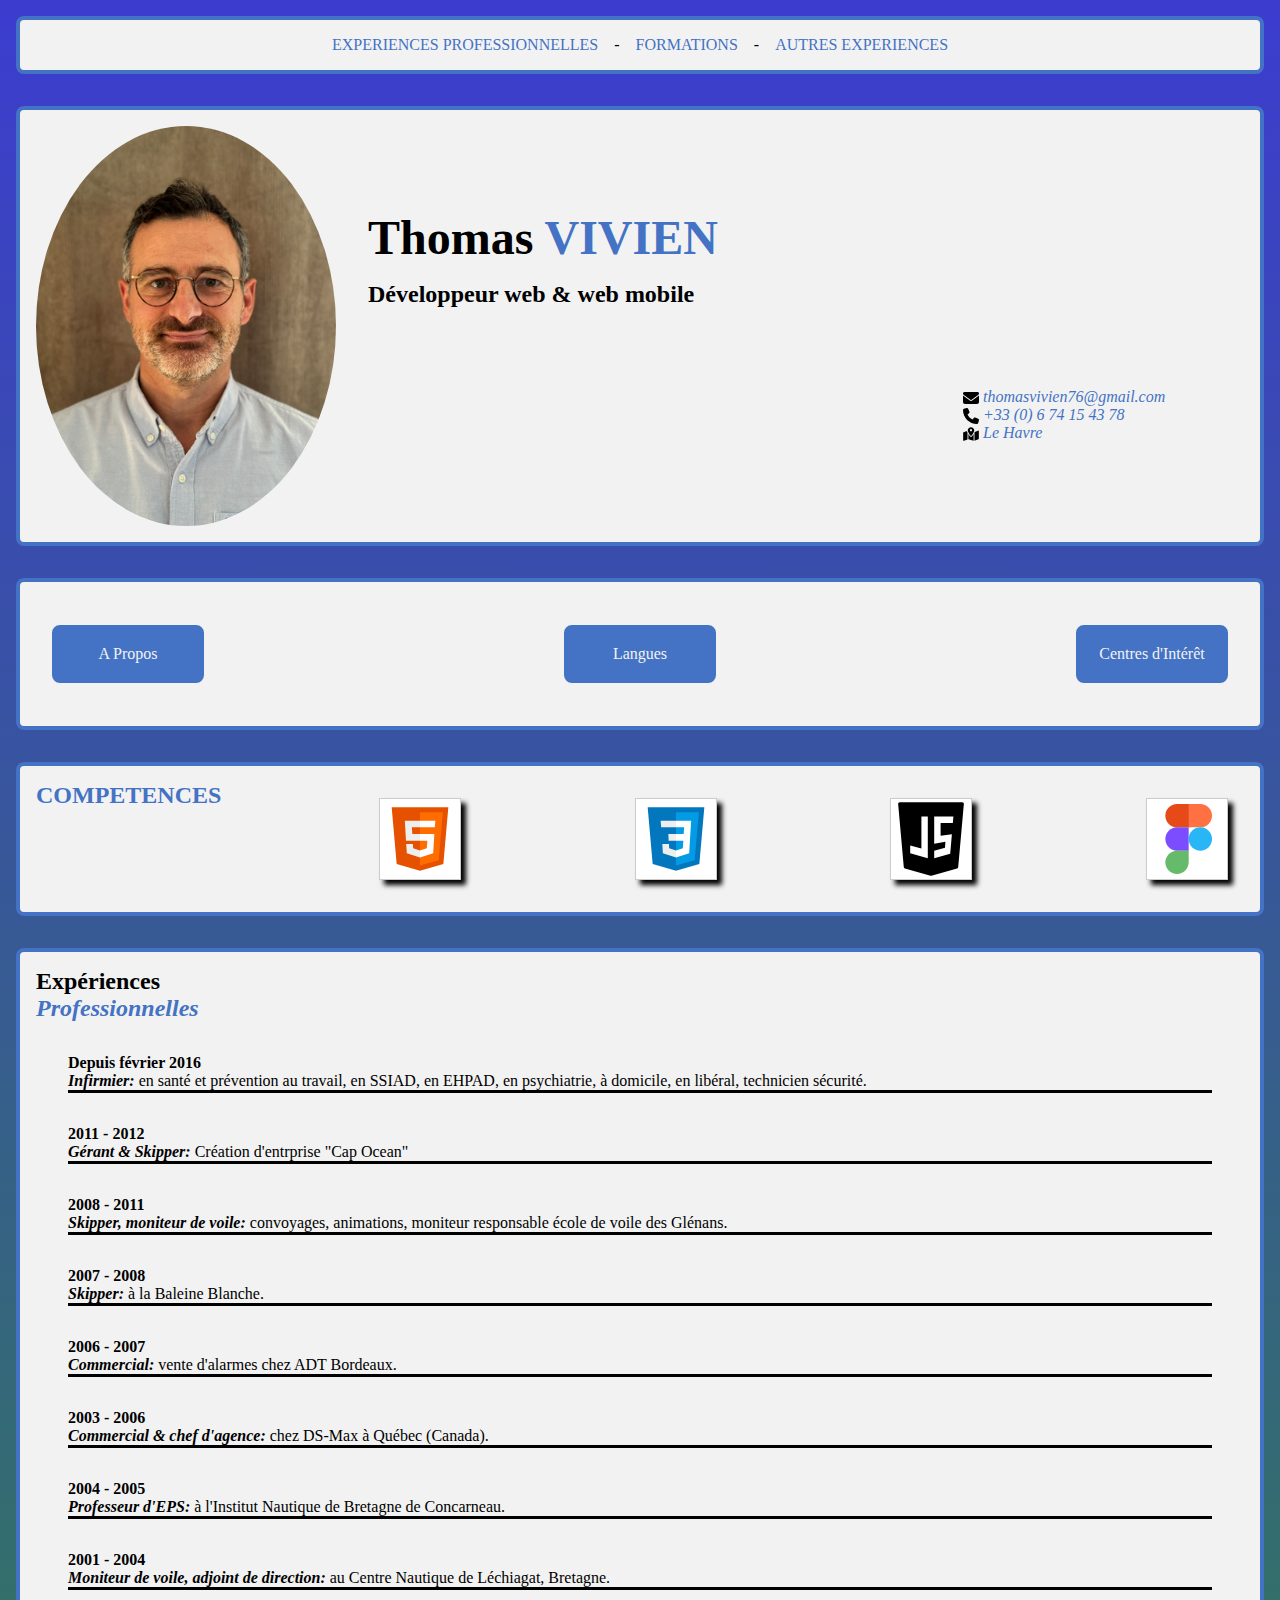
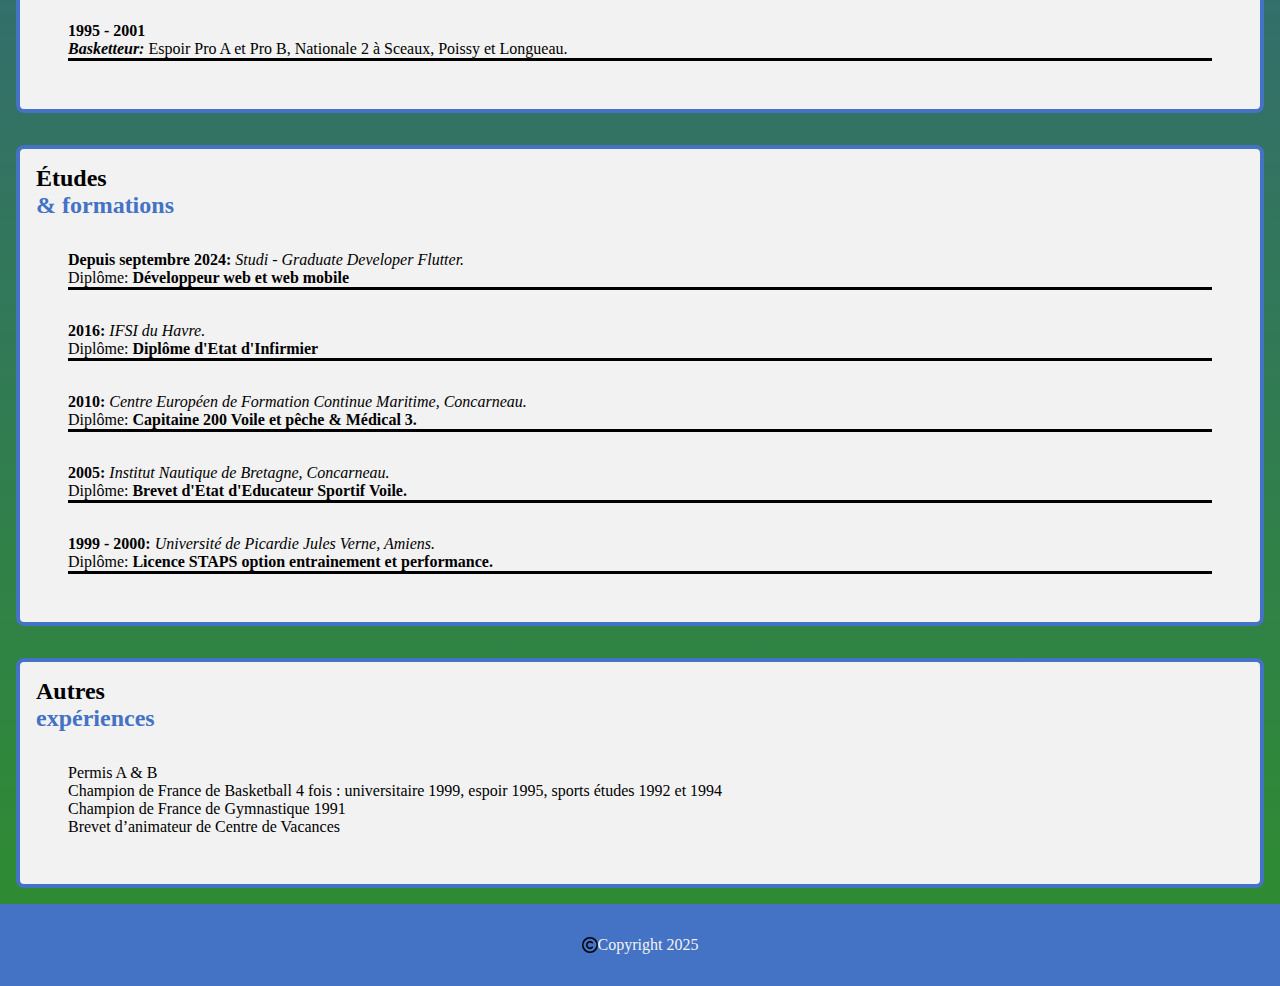
<file: index.html>
<!DOCTYPE html>
<html lang="fr-FR">
<head>
    <meta charset="UTF-8">
    <meta name="viewport" content="width=device-width, initial-scale=1.0">
    <title>Curriculum Vitae</title>

    <link rel="stylesheet" href="./assets/css/style.css">
</head>
<body>

    <header class="header flux border">
        

        <nav class="header__nav">
            <ul class="header__list-links">
                <li><a href="#section-four">EXPERIENCES PROFESSIONNELLES</a></li>
                <p class="a">-</p>
                <li><a href="#section-five">FORMATIONS</a></li>
                <p class="a">-</p>
                <li><a href="#section-six">AUTRES EXPERIENCES</a></li>
            </ul>
        </nav>
    </header>

    <main class="main flux">

        <section class="bandeau-one border">
            <img class="bandeau-one__photo" src="./assets/images/photo cv.jpeg" alt="photo CV">
            <div class="bandeau-one__administratif">
                <h1>Thomas <span class="text-blue">VIVIEN</span>
                <h2>Développeur web & web mobile</h2>
                <address class="bandeau-one__administratif__adresses">
                    <ul class="section-one__adresses">
                        <li><img src="./assets/images/mail.svg" alt="email"><a href="mailto:thomasvivien76@gmail.com"> thomasvivien76@gmail.com</a></li>
                        <li><img src="./assets/images/phone.svg" alt="téléphone"><a href="tel:+33674154378"> +33 (0) 6 74 15 43 78</a></li>
                        <li><img src="./assets/images/point_gps.svg" alt="email"><a href="https://fr.mappy.com/plan/76600-le-havre"> Le Havre</a></li>
                    </ul>
                </address>
            </div>
        </section>

        <section class="section-two border">
            <a class="section-two__border" href="./assets/Pages_TRIREF/A_Propos.html">A Propos</a>
            <a class="section-two__border" href="./assets/Pages_TRIREF/Langues.html">Langues</a>
            <a class="section-two__border" href="./assets/Pages_TRIREF/Centres_d_interet.html">Centres d'Intérêt</a>
        </section>

        <section class="section-three border">
            <h2 class="text-blue">COMPETENCES</h2>

            <div class="section-three__logo">
                <img class="section-three__logo-logo" src="./assets/images/icons8-html-5.svg" alt="logo HTML"><p class="section-three__texte">HTML <img class="section-three__loading" src="./assets/images/chargement2.0.png" alt="loading">80% </p></div>
                
                <div class="section-three__logo">
                <img class="section-three__logo-logo" src="./assets/images/icons8-logo-css.svg" alt="logo CSS"><p class="section-three__texte">CSS<img class="section-three__loading" src="./assets/images/chargement2.0.png" alt="loading">80% </p></div>
                
                <div class="section-three__logo">
                <img class="section-three__logo-logo" src="./assets/images/icons8-javascript-logo.svg" 
                alt="logo JavaScript"><p class="section-three__texte">JavaScript<img class="section-three__loading" src="./assets/images/chargement2.0.png" alt="loading">40% </p></div>
                
                <div class="section-three__logo">
                <img class="section-three__logo-logo" src="./assets/images/icons8-figma.svg" alt="logo Figma"><p class="section-three__texte">Figma<img class="section-three__loading" src="./assets/images/chargement2.0.png" alt="loading">60% </p></div>
        </section>


        <section id="section-four" class= "border">

                <h2>Expériences <br><span class="text-blue"><em><strong>Professionnelles</strong></em></span></h2>

                <p><strong>Depuis février 2016 
                    <br> 
                    <em>Infirmier: </em></strong>
                    en santé et prévention au travail, en SSIAD, en EHPAD, en psychiatrie, à domicile, en libéral, technicien sécurité.
                </p>

                <p><strong>2011 - 2012
                    <br>
                    <em>Gérant & Skipper:</em></strong> 
                    Création d'entrprise "Cap Ocean"
                </p>

                <p><strong>2008 - 2011 
                    <br>
                    <em>Skipper, moniteur de voile:</strong></em> 
                    convoyages, animations, moniteur responsable école de voile des Glénans.
                <p><strong>2007 - 2008
                    <br>
                    <em>Skipper:</strong></em> 
                    à la Baleine Blanche.
                </p>

                <p><strong>2006 - 2007
                    <br>
                    <em>Commercial:</strong></em> 
                    vente d'alarmes chez ADT Bordeaux.
                </p>

                <p><strong>2003 - 2006
                    <br>
                    <em>Commercial & chef d'agence:</strong></em>
                    chez DS-Max à Québec (Canada).
                </p>

                <p><strong>2004 - 2005
                    <br>
                    <em>Professeur d'EPS:</strong></em>
                        à l'Institut Nautique de Bretagne de Concarneau.
                </p>

                <p><strong>2001 - 2004
                    <br>
                    <em>Moniteur de voile, adjoint de direction:</strong></em> 
                    au Centre Nautique de Léchiagat, Bretagne.
                </p>

                <p><strong>1995 - 2001
                    <br>
                    <em>Basketteur:</strong></em> 
                    Espoir Pro A et Pro B, Nationale 2 à Sceaux, Poissy et Longueau.
                </p>
        </section>

        <!--bandeau études & formation-->

        <section id="section-five" class="border">

            <h2>Études <br><span class="text-blue">& formations</span></h2>

            <p>
                <strong>Depuis septembre 2024:</strong> <em>Studi - Graduate Developer Flutter.</em>
                <br>
                Diplôme: <strong>Développeur web et web mobile</strong>
            </p>
            <p>
                <strong>2016:</strong> <em>IFSI du Havre.</em>
                <br>
                Diplôme: <strong>Diplôme d'Etat d'Infirmier</strong>
            </p>
            <p>
                <strong>2010:</strong> <em>Centre Européen de Formation Continue Maritime, Concarneau.</em> 
                <br>
                Diplôme: <strong>Capitaine 200 Voile et pêche & Médical 3.</strong>
            </p>
            <p>
                <strong>2005:</strong> <em>Institut Nautique de Bretagne, Concarneau.</em> 
                <br>
                Diplôme: <strong>Brevet d'Etat d'Educateur Sportif Voile.</strong>
            </p>
            <p>
                <strong>1999 - 2000:</strong> <em>Université de Picardie Jules Verne, Amiens.</em> 
                <br>
                Diplôme: <strong>Licence STAPS option entrainement et performance.</strong>
            </p>
        </section>

        <!--bandeau autres expériences-->

        <section id="section-six" class="border">

            <h2>Autres <br><span class="text-blue">expériences</span></h2>

            <p class="section-six__p">
            Permis A & B
            <br>
            Champion de France de Basketball 4 fois : universitaire 1999, espoir 1995, sports études 1992 et 1994
            <br>
            Champion de France de Gymnastique 1991
            <br>
            Brevet d’animateur de Centre de Vacances
            </p>

        </section>        

    </main>
    
</body>
<footer>
    <img src="./assets/images/Copyright--Streamline-Font-Awesome.svg" alt=""> Copyright 2025
</footer>
</html>
</file>
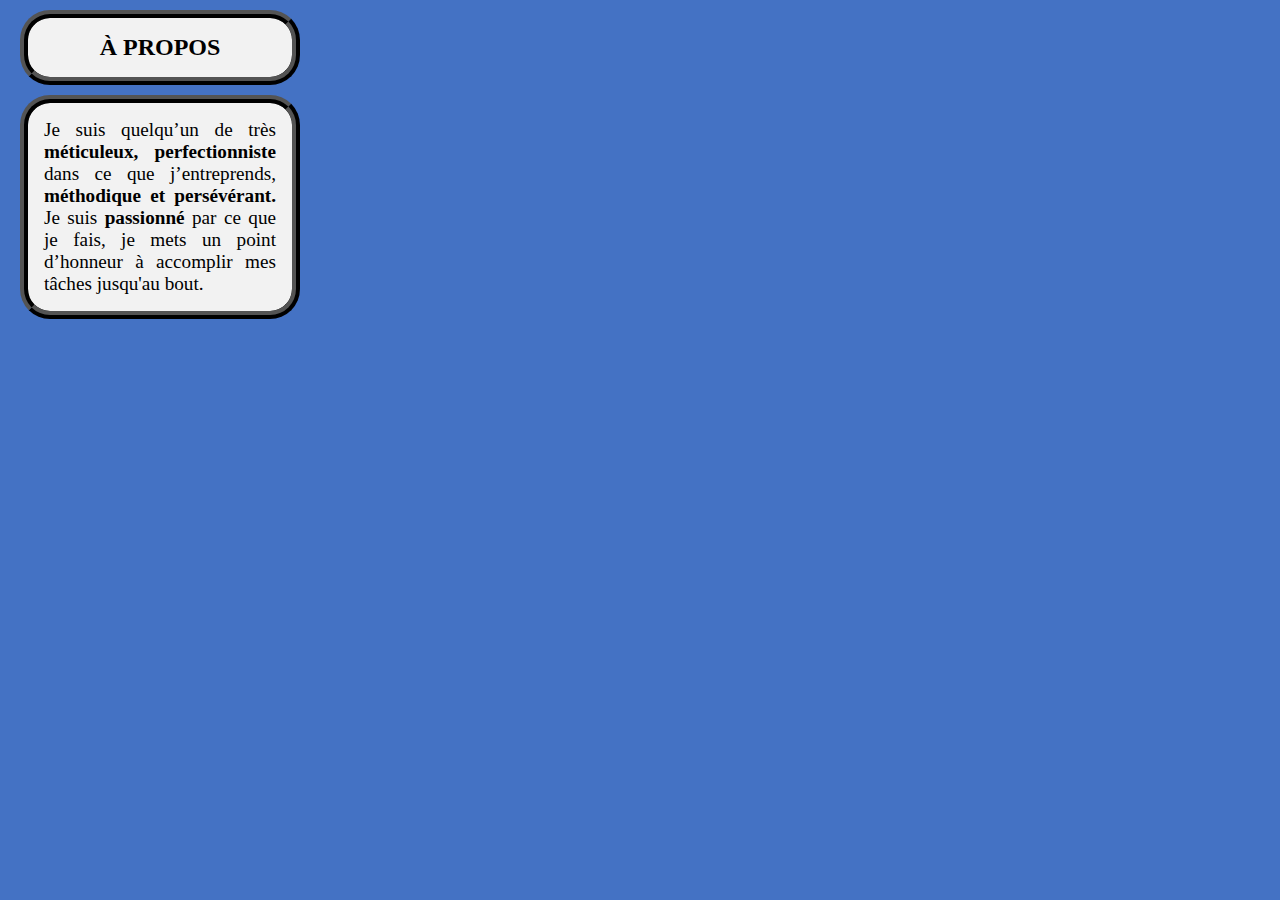
<file: assets/Pages_TRIREF/A_Propos.html>
<!DOCTYPE html>
<html lang="fr">
<head>
    <meta charset="UTF-8">
    <meta name="viewport" content="width=device-width, initial-scale=1.0">
    <title>A_Propos</title>
    <link rel="stylesheet" href="./TRIREF.css">
</head>
<body>
    <h2>À PROPOS</h2>
            <p align="justify">
                Je suis quelqu’un de très <span id="gras">méticuleux, perfectionniste</span> dans ce que j’entreprends, <span id="gras">méthodique et persévérant.</span>  Je suis <span id="gras">passionné</span>  par ce que je fais, je mets un point d’honneur à accomplir mes tâches jusqu'au bout.
            </p>
          
</body>
</html>
</file>
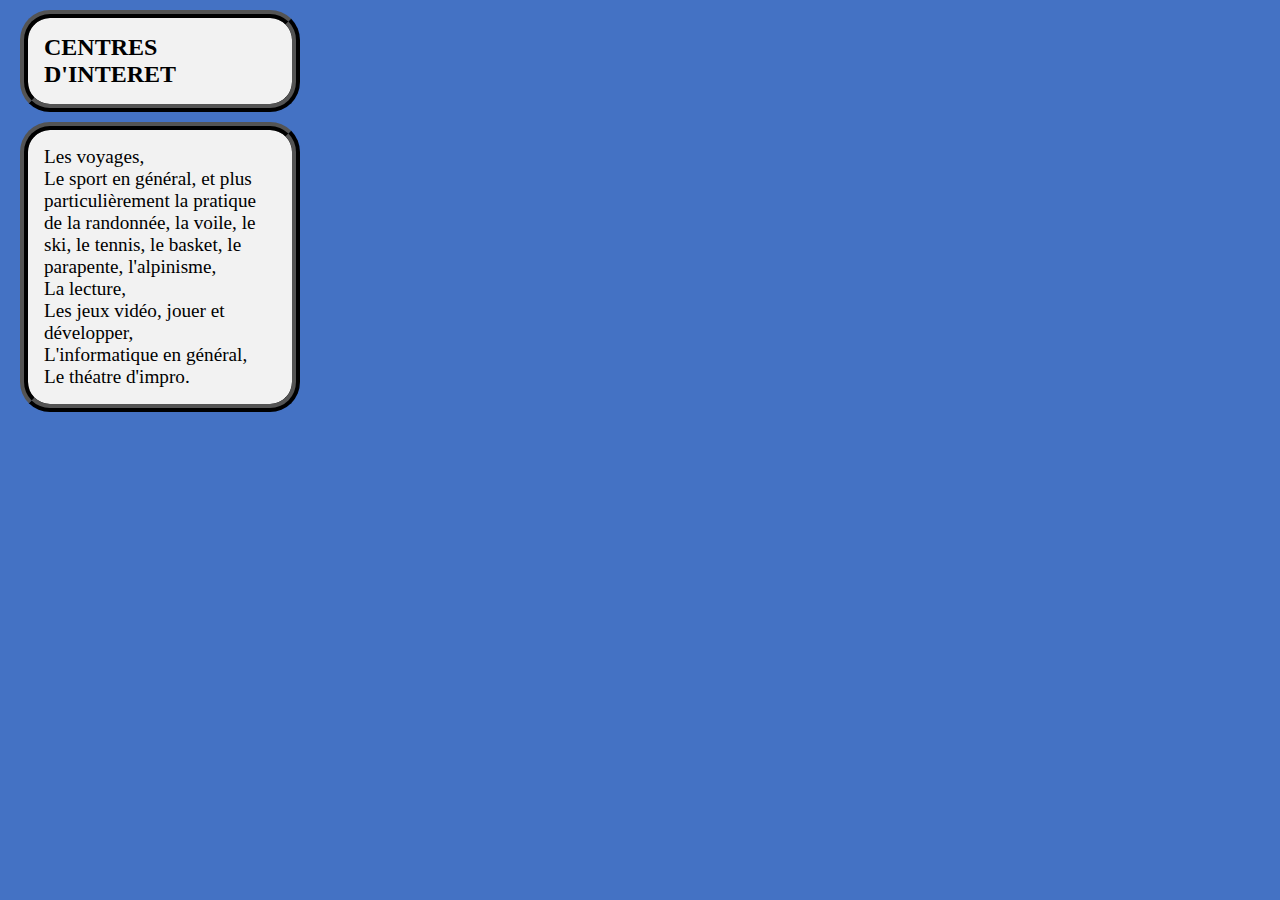
<file: assets/Pages_TRIREF/Centres_d_interet.html>
<!DOCTYPE html>
<html lang="fr">
<head>
    <meta charset="UTF-8">
    <meta name="viewport" content="width=device-width, initial-scale=1.0">
    <title>Centres d'intéret</title>
    <link rel="stylesheet" href="./TRIREF.css">
</head>
<body>
    <h2>CENTRES D'INTERET</h2>
            <p>
                Les voyages, 
                <br>
                Le sport en général, et plus particulièrement la pratique de la randonnée, la voile, le ski, le tennis, le basket, le parapente, l'alpinisme,
                <br>
                La lecture,
                <br>
                Les jeux vidéo, jouer et développer, 
                <br>
                L'informatique en général,
                <br>
                Le théatre d'impro.
            </p>
</body>
</html>
</file>
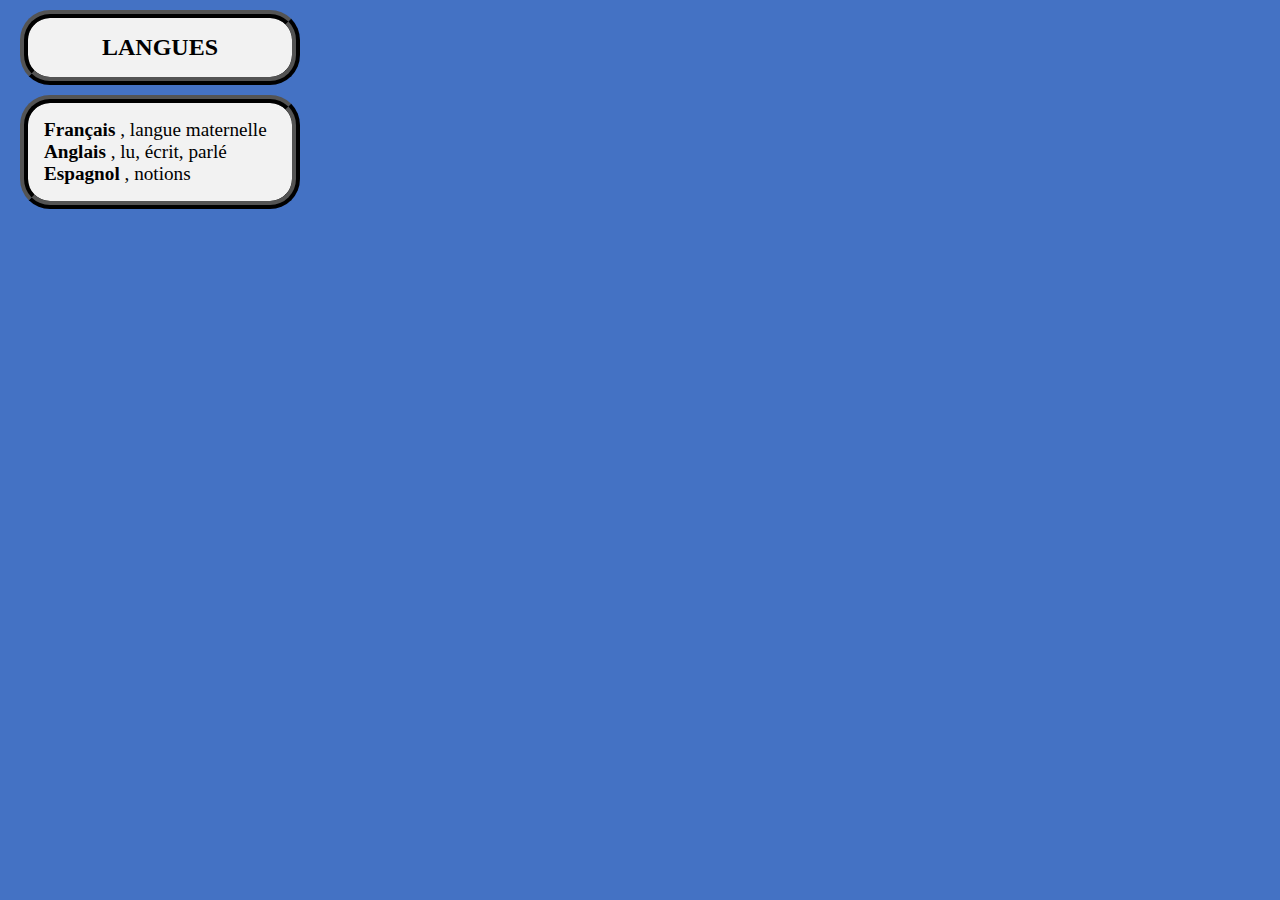
<file: assets/Pages_TRIREF/Langues.html>
<!DOCTYPE html>
<html lang="fr">
<head>
    <meta charset="UTF-8">
    <meta name="viewport" content="width=device-width, initial-scale=1.0">
    <title>Langues</title>
    <link rel="stylesheet" href="./TRIREF.css">
</head>
<body>
    <h2>LANGUES</h2>
            <p>
              <span id="gras">Français</span> , langue maternelle
              <br>
              <span id="gras">Anglais</span> , lu, écrit, parlé
              <br>
              <span id="gras">Espagnol</span> , notions
            </p>
</body>
</html>
</file>
<file: assets/Pages_TRIREF/TRIREF.css>
body{
    width: 300px;
    height: auto;
    margin: 10px;
    background-color: #4472C4;
}
h2, p{
    border: 0.5rem ridge black;
    margin: 10px;
    border-radius: 30px;
    background-color: #F2F2F2;
    padding: 1rem;

}
h2{
    display: flex;
    justify-content: center;
    align-items: center;
}

p{
    font-size: 1.2rem;
}
p:hover{
    font-style: italic;
    font-size: 2rem;
    width: 600px;
}
#gras{
    font-weight: bold;
}
</file>
<file: assets/css/style.css>
body {
    background: linear-gradient(rgb(60, 60, 207), rgb(46, 142, 46))
}

/* RESET */
* {
    margin: 0;
    padding: 0;
    box-sizing: content-box;
}

a:hover{
    font-style: italic;
    font-size: 2rem;
}

.a{
    margin: 0;
    border: none;
}

ul{
    list-style: none;
}

a{
    text-decoration: none;
    color: #4472C4;
}

.border{
    border: 0.3rem solid #4472C4;
    border-radius: 0.5rem;
    background-color: #F2F2F2;
    padding: 1rem;
}

.text-blue{
    color: #4472C4;

}

h1{
    font-size: 3rem;
}

/* FLUX */
.flux {
    padding: 1rem;
}

/* HEADER */

.header {
    display: flex;
    margin: 1rem;
    justify-content: space-around;
}

.header__list-links{
    display: flex;
    flex-direction: column;
    gap: 1rem;
}


@media screen and (min-width: 700px) {
    .header {
        flex-direction: row;
        align-items: center;
    }
    .header__list-links{
        display: flex;
        flex-direction: row;
        justify-content: flex-end;

    }
}

/* MAIN */

.main  {
    display: flex;
    flex-direction: column;
    row-gap: 2rem;
}

/* Section 1 */

.bandeau-one {
    display: flex;
    flex-direction: column;
    gap: 2rem;

}

.bandeau-one__photo{
    border-radius: 80%;
    max-width: 300px;
    min-width: 100px;
}

.bandeau-one__administratif{
    display: flex;
    flex-direction: column;
    gap: 1rem;

}

.section-one__adresses{
    display: flex;
    flex-direction: column;
    align-self: flex-end;
    padding-top: 4rem;
}

img{
    vertical-align: middle;
}


@media screen and (min-width: 700px) {
    .bandeau-one {
        flex-direction: row;
        align-items: center;
    }
    .bandeau-one__administratif__adresses{
        display: flex;
        flex-direction: column;
    }
    .bandeau-one__administratif{
        width: 66%;   
    }
}

/* Section 2 */

.section-two {
    display: flex;
    flex-direction: column;
    text-align: center;
    align-items: center;
    justify-content: space-between;
    height: 15rem;
    

}

.section-two__border{
    color: #F2F2F2;
    border: 0.3rem solid #4472C4;
    border-radius: 0.5rem;
    background-color: #4472C4;
    padding: 1rem;
    width: 7rem;

}

@media screen and (min-width: 700px){
    .section-two{
        display: flex;
        flex-direction: row;
        justify-content: space-between;
        padding: 2rem;
        height: 5rem;

    }
}

/* section 3*/

.section-three{
    display: flex;
    flex-direction: column;
}

.section-three__logo-logo{
    width: 10rem;
}

.section-three__logo{
    display: flex;
    flex-direction: column;
    align-items: center;
    margin: 1rem;
    border: #ccc 1px solid;
    background-color: #fff;
    box-shadow: 5px 5px 5px;

}

.section-three__texte{
    color: #4472C4;
    font-size: 2rem;
    display: none;

}

.section-three__loading{
    width: 50%;
    margin: 0rem;
}

.section-three__logo:hover .section-three__texte{
    display: flex;
    flex-direction: column;
    align-items: center;

}

@media screen and (min-width: 700px){
    .section-three{
        display: flex;
        flex-direction: row;
        justify-content: space-between;    
    }
    .section-three__logo-logo{
        width: 5rem;
    }

}

/* section 4 */

p{
    margin: 2rem;
    border-bottom: solid;
}

/* section 6*/

.section-six__p{
    border-bottom: none;
}

/* footer*/

footer{
    display: flex;
    justify-content: center;
    padding: 2rem;
    background-color: #4472C4;
    color: #F2F2F2;
}
</file>
